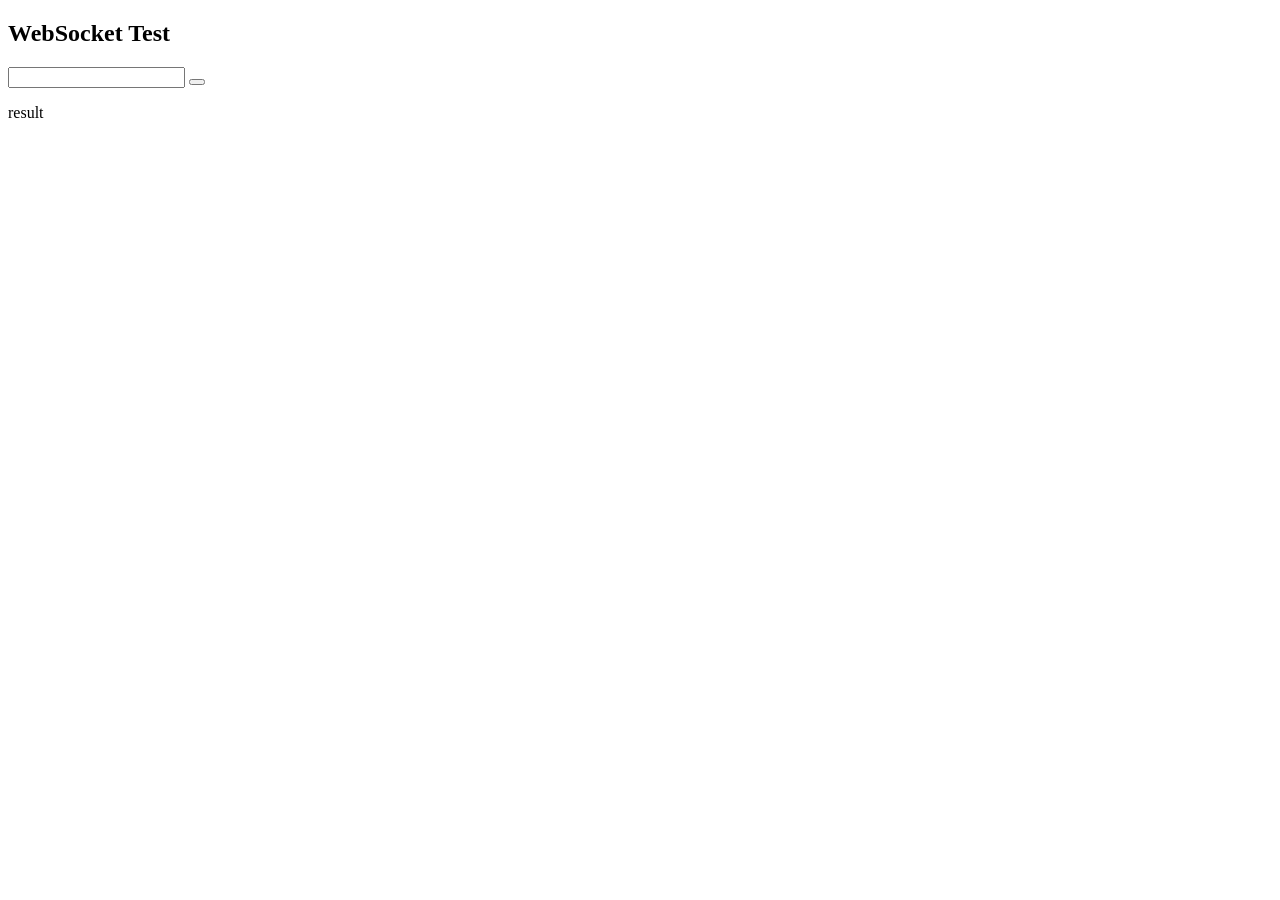
<file: renren-admin/src/main/resources/templates/test.html>
<!DOCTYPE html>
<meta charset="utf-8" />
<title>WebSocket Test</title>
<script type="text/javascript">
    var socket;
    if(typeof(WebSocket) == "undefined") {
        console.log("您的浏览器不支持WebSocket");
    }else{
        console.log("您的浏览器支持WebSocket");

        //实现化WebSocket对象，指定要连接的服务器地址与端口  建立连接
        socket = new WebSocket("ws://localhost:8080/websocket");
        //打开事件
        socket.onopen = function() {
            console.log("Socket 已打开");
        };
        //获得消息事件
        socket.onmessage = function(msg) {
            console.log(msg.data);
            //发现消息进入    调后台获取
            //getCallingList();
        };
        //关闭事件
        socket.onclose = function() {
            console.log("Socket已关闭");
        };
        //发生了错误事件
        socket.onerror = function() {
            alert("Socket发生了错误");
        }

        //关闭连接
        function closeWebSocket() {
            socket.close();
        }

        //发送消息
        function send() {
            var message = document.getElementById('text').value;
            socket.send(message);
        }
    }

</script>

<h2>WebSocket Test</h2>
<div id="output">
    <input id="text"></input>
    <button onclick=send()></button>
    <p id="test">result</p>
</div>
</file>
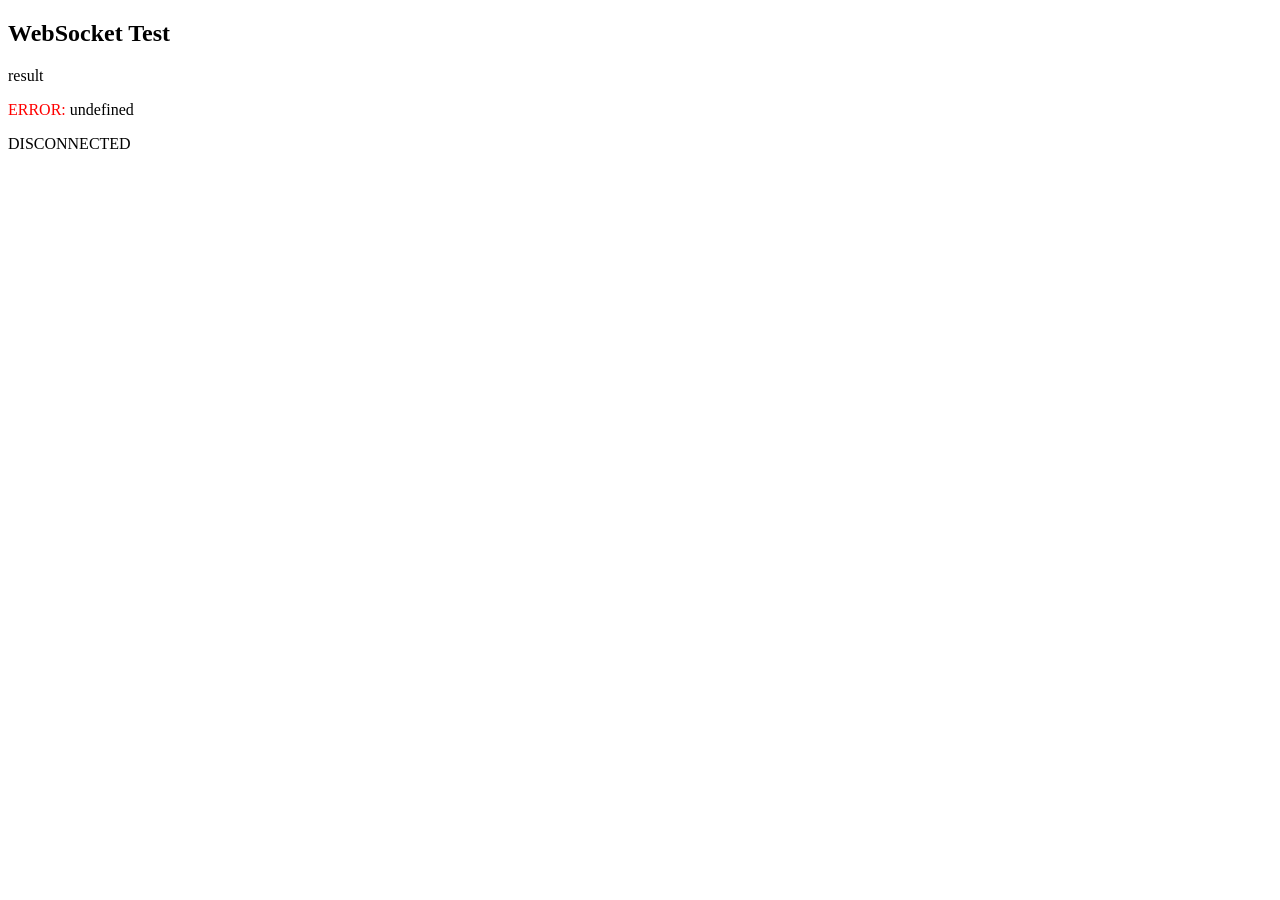
<file: renren-admin/src/main/resources/templates/websocket.html>
<!DOCTYPE html>
<meta charset="utf-8" />
<title>WebSocket Test</title>
<script type="text/javascript">
    //主机地址
    var wsUrl = "ws://192.168.1.50:9000/video";
    //视频流地址
    var rtspUrl = "rtsp://192.168.1.11/user=admin&password=&channel=1&stream=0.sdp?";
    //websocket连接
    var ws = wsUrl + "?url=" + encodeURIComponent(rtspUrl);

    var output;
    //初始化操作
    function init() {
        output = document.getElementById("output");
        testWebSocket();
    }

    function testWebSocket() {
        websocket = new WebSocket(ws);
        websocket.onopen = function(evt) {
            onOpen(evt)
        };
        websocket.onclose = function(evt) {
            onClose(evt)
        };
        websocket.onmessage = function(evt) {
            onMessage(evt)
        };
        websocket.onerror = function(evt) {
            onError(evt)
        };
    }

    function onOpen(evt) {
        writeToScreen("CONNECTED");
    }

    function onClose(evt) {
        writeToScreen("DISCONNECTED");
    }

    //收到消息
    function onMessage(evt) {
        var obj = eval('(' + evt.data + ')');
        console.log('obj',obj);
        // image = obj['data']['face']['image'];
        //writeToScreen('<img height="100" width="100" src="data:image/png;base64,' + image + '"/>');
        //关闭连接
        //websocket.close();


    }

    function onError(evt) {
        writeToScreen('<span style="color: red;">ERROR:</span> ' + evt.data);
    }

    function doSend(message) {
        writeToScreen("SENT: " + message);
        websocket.send(message);
    }

    //输出识别结果到屏幕
    function writeToScreen(message) {
        var result = document.getElementById("test");
        var pre = document.createElement("p");
        pre.style.wordWrap = "break-word";
        pre.innerHTML = message;
        output.appendChild(pre);
    }

    window.addEventListener("load", init, false);
</script>

<h2>WebSocket Test</h2>
<div id="output">
    <p id="test">result</p>
</div>
</file>
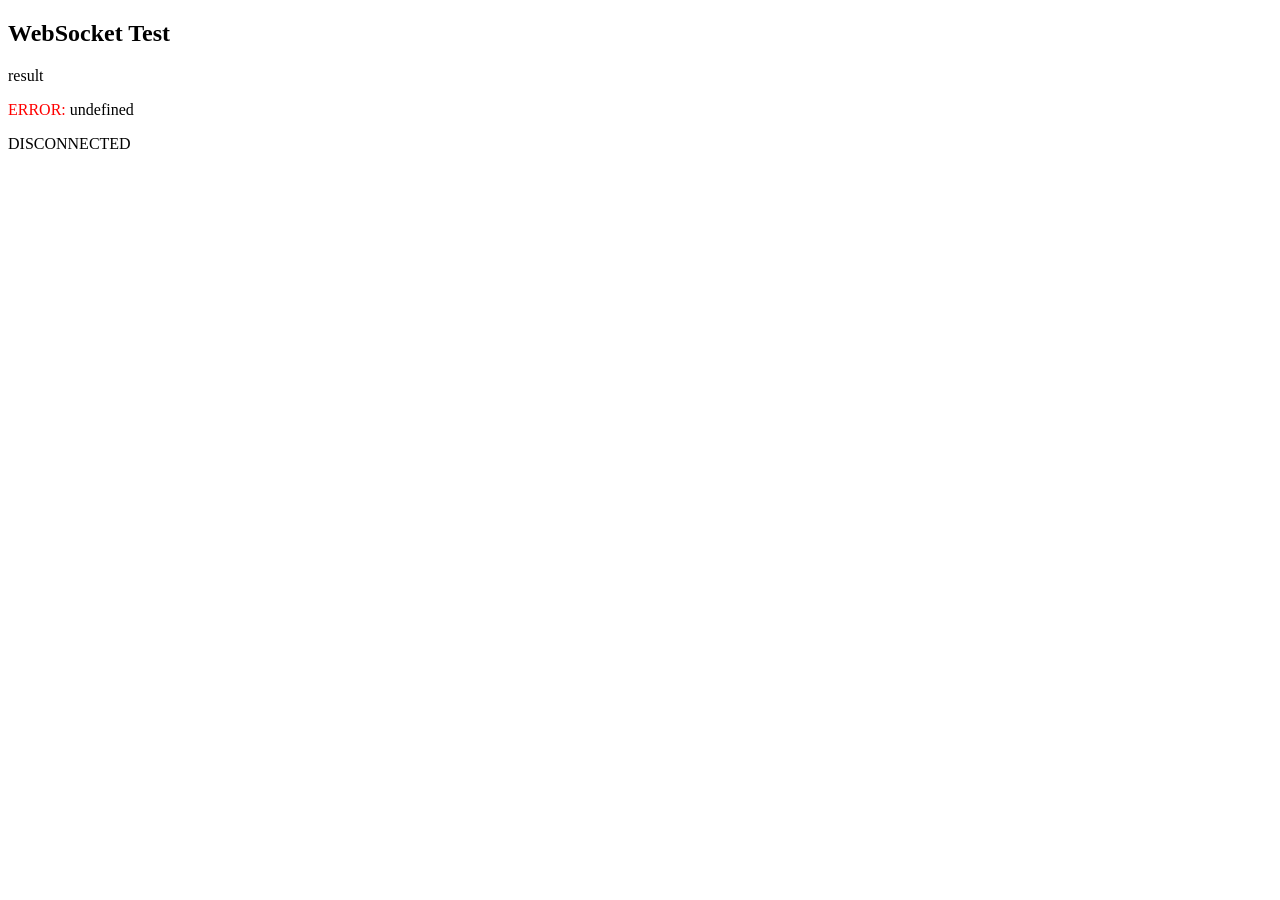
<file: renren-admin/src/main/resources/templates/websocket1.html>
<!DOCTYPE html>
<meta charset="utf-8" />
<title>WebSocket Test</title>
<script type="text/javascript">
    //主机地址
    var wsUrl = "ws://192.168.1.29:8080/websocket";
    //websocket连接
    var ws = wsUrl;

    var output;
    //初始化操作
    function init() {
        output = document.getElementById("output");
        testWebSocket();
    }

    function testWebSocket() {
        websocket = new WebSocket(ws);
        websocket.onopen = function(evt) {
            onOpen(evt)
        };
        websocket.onclose = function(evt) {
            onClose(evt)
        };
        websocket.onmessage = function(evt) {
            onMessage(evt)
        };
        websocket.onerror = function(evt) {
            onError(evt)
        };
    }

    function onOpen(evt) {
        heartCheck.reset().start();
        writeToScreen("CONNECTED");
    }

    function onClose(evt) {
        writeToScreen("DISCONNECTED");
    }

    //收到消息
    function onMessage(evt) {
        //var obj = eval('(' + evt.data + ')');
        console.log(evt);
        //如果获取到消息，心跳检测重置
        heartCheck.reset().start();


    }

    function onError(evt) {
        writeToScreen('<span style="color: red;">ERROR:</span> ' + evt.data);
    }

    function doSend(message) {
        writeToScreen("SENT: " + message);
        websocket.send(message);
    }

    //输出识别结果到屏幕
    function writeToScreen(message) {
        var result = document.getElementById("test");
        var pre = document.createElement("p");
        pre.style.wordWrap = "break-word";
        pre.innerHTML = message;
        output.appendChild(pre);
    }

    window.addEventListener("load", init, false);
    
var heartCheck = {
    timeout: 2000,
    timeoutObj: null,
    serverTimeoutObj: null,
    reset: function () {
        clearTimeout(this.timeoutObj);
        clearTimeout(this.serverTimeoutObj);
        return this;
    },
    start: function () {
        var self = this;
        this.timeoutObj = setTimeout(function () {
            //这里发送一个心跳，后端收到后，返回一个心跳消息，
            //onmessage拿到返回的心跳就说明连接正常
            websocket.send("HeartBeat" + new Date());
            console.info("客户端发送心跳：" + new Date());
            self.serverTimeoutObj = setTimeout(function () {//如果超过一定时间还没重置，说明后端主动断开了
                websocket.close();//如果onclose会执行reconnect，我们执行ws.close()就行了.如果直接执行reconnect 会触发onclose导致重连两次
            }, self.timeout)
        }, this.timeout)
    }
}
</script>

<h2>WebSocket Test</h2>
<div id="output">
    <p id="test">result</p>
</div>
</file>
